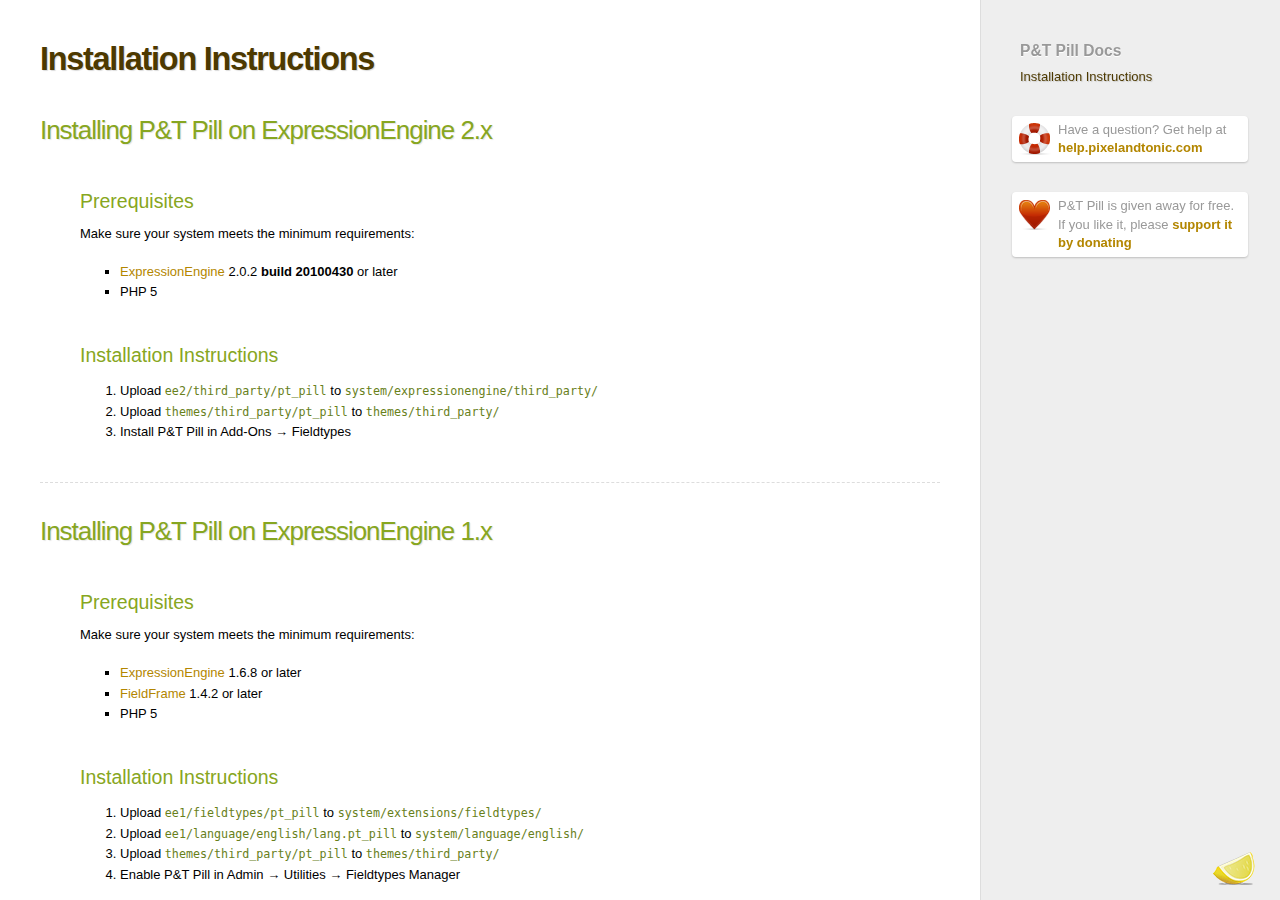
<file: Docs/index.html>
<!DOCTYPE html>
<html xmlns="http://www.w3.org/1999/xhtml" lang="en-US">
<head>
	<meta charset="utf-8" />
	<title>P&amp;T Pill Docs</title>
	<meta name="author" content="Pixel &amp; Tonic, Inc." />
	<meta name="viewport" content="width=1000" />
	<link rel="stylesheet" type="text/css" href="Contents/Shared/Styles/docs.css" />
</head>

<body id="docs">

	<iframe id="content" frameborder="0" scrolling="auto"></iframe>

	<div id="sidebar">
		<h1>P&amp;T Pill Docs</h1>
		<ul id="nav">
			<li><a href="Contents/Local/Pages/installation.html">Installation Instructions</a></li>
		</ul>

		<p><a id="help" href="http://help.pixelandtonic.com/" target="_blank">Have a question? Get help at <em>help.pixelandtonic.com</em></a></p>
		<p><a id="donate" href="https://www.paypal.com/cgi-bin/webscr?cmd=_s-xclick&amp;hosted_button_id=3B5M52NCDVGJQ" target="_blank">P&amp;T Pill is given away for free. If you like it, please <em>support it by donating</em></a></p>
	</div>

	<a id="pt" href="http://pixelandtonic.com" target="_blank" title="Pixel &amp; Tonic"><img src="Contents/Shared/Images/pt.gif" width="42" height="33" alt="" /></a>

<script type="text/javascript" src="Contents/Shared/Scripts/jquery-1.4.1.min.js"></script>
<script type="text/javascript" src="Contents/Shared/Scripts/docs.js"></script>
</body>
</html>
</file>
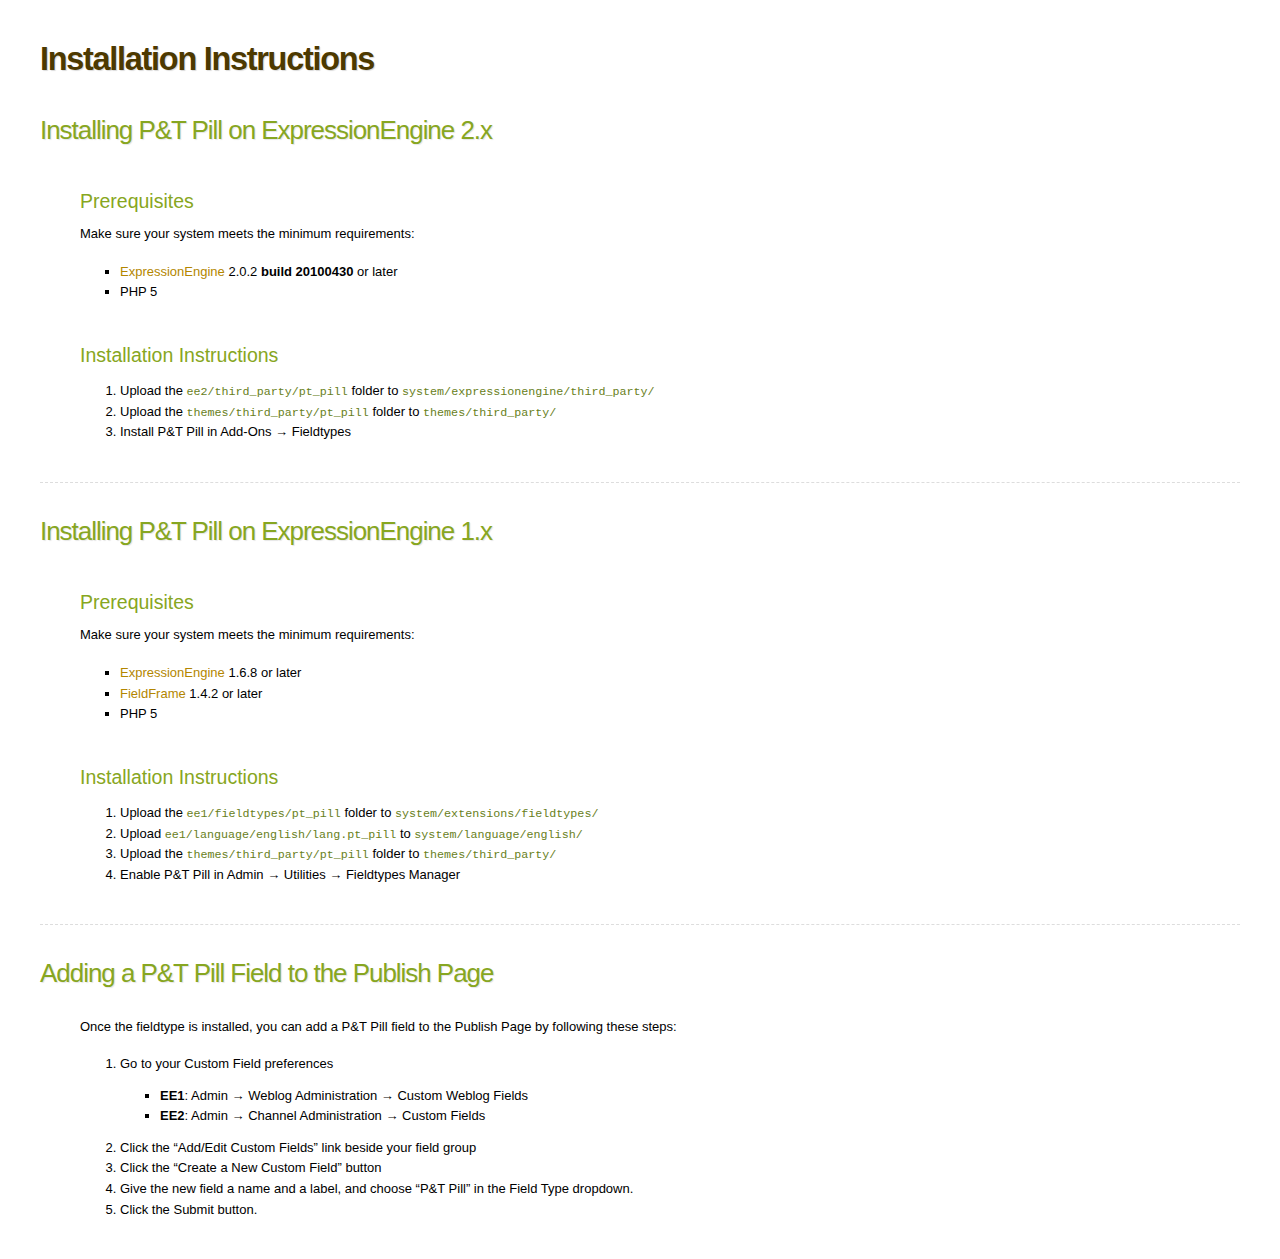
<file: Docs/Pages/installation.html>
<!DOCTYPE html>
<html xmlns="http://www.w3.org/1999/xhtml" lang="en-US">
<head>
	<meta charset="utf-8" />
	<title>P&amp;T Pill Docs - Installation Instructions</title>
	<meta name="author" content="Pixel &amp; Tonic, Inc." />
	<meta name="viewport" content="width=1000" />
	<link rel="stylesheet" type="text/css" href="../Resources/Styles/docs.css" />
</head>

<body class="page">
<div id="page">

	<h1>Installation Instructions</h1>

	<section>
		<h2>Installing P&amp;T Pill on ExpressionEngine 2.x</h2>

		<h3>Prerequisites</h3>
		<p>Make sure your system meets the minimum requirements:</p>
		<ul class="square">
			<li><a href="http://expressionengine.com/">ExpressionEngine</a> 2.0.2 <strong>build 20100430</strong> or later</li>
			<li>PHP 5</li>
		</ul>

		<h3>Installation Instructions</h3>
		<ol>
			<li>Upload the <kbd>ee2/third_party/pt_pill</kbd> folder to <kbd>system/expressionengine/third_party/</kbd></li>
			<li>Upload the <kbd>themes/third_party/pt_pill</kbd> folder to <kbd>themes/third_party/</kbd></li>
			<li>Install P&amp;T Pill in Add-Ons → Fieldtypes</li>
		</ol>
	</section>

	<section>
		<h2>Installing P&amp;T Pill on ExpressionEngine 1.x</h2>

		<h3>Prerequisites</h3>
		<p>Make sure your system meets the minimum requirements:</p>
		<ul class="square">
			<li><a href="http://expressionengine.com/">ExpressionEngine</a> 1.6.8 or later</li>
			<li><a href="http://pixelandtonic.com/fieldframe">FieldFrame</a> 1.4.2 or later</li>
			<li>PHP 5</li>
		</ul>

		<h3>Installation Instructions</h3>
		<ol>
			<li>Upload the <kbd>ee1/fieldtypes/pt_pill</kbd> folder to <kbd>system/extensions/fieldtypes/</kbd></li>
			<li>Upload <kbd>ee1/language/english/lang.pt_pill</kbd> to <kbd>system/language/english/</kbd></li>
			<li>Upload the <kbd>themes/third_party/pt_pill</kbd> folder to <kbd>themes/third_party/</kbd></li>
			<li>Enable P&amp;T Pill in Admin → Utilities → Fieldtypes Manager</li>
		</ol>
	</section>

	<section>
		<h2>Adding a P&amp;T Pill Field to the Publish Page</h2>

		<p>Once the fieldtype is installed, you can add a P&amp;T Pill field to the Publish Page by following these steps:</p>
		<ol>
			<li>Go to your Custom Field preferences
				<ul class="square">
					<li><strong>EE1</strong>: Admin → Weblog Administration → Custom Weblog Fields</li>
					<li><strong>EE2</strong>: Admin → Channel Administration → Custom Fields</li>
				</ul>
			</li>
			<li>Click the “Add/Edit Custom Fields” link beside your field group</li>
			<li>Click the “Create a New Custom Field” button</li>
			<li>Give the new field a name and a label, and choose “P&amp;T Pill” in the Field Type dropdown.</li>
			<li>Click the Submit button.</li>
		</ol>
	</section>

</div>
<script type="text/javascript" src="../Resources/Scripts/jquery-1.4.1.min.js"></script>
<script type="text/javascript" src="../Resources/Scripts/page.js"></script>
</body>
</html>
</file>
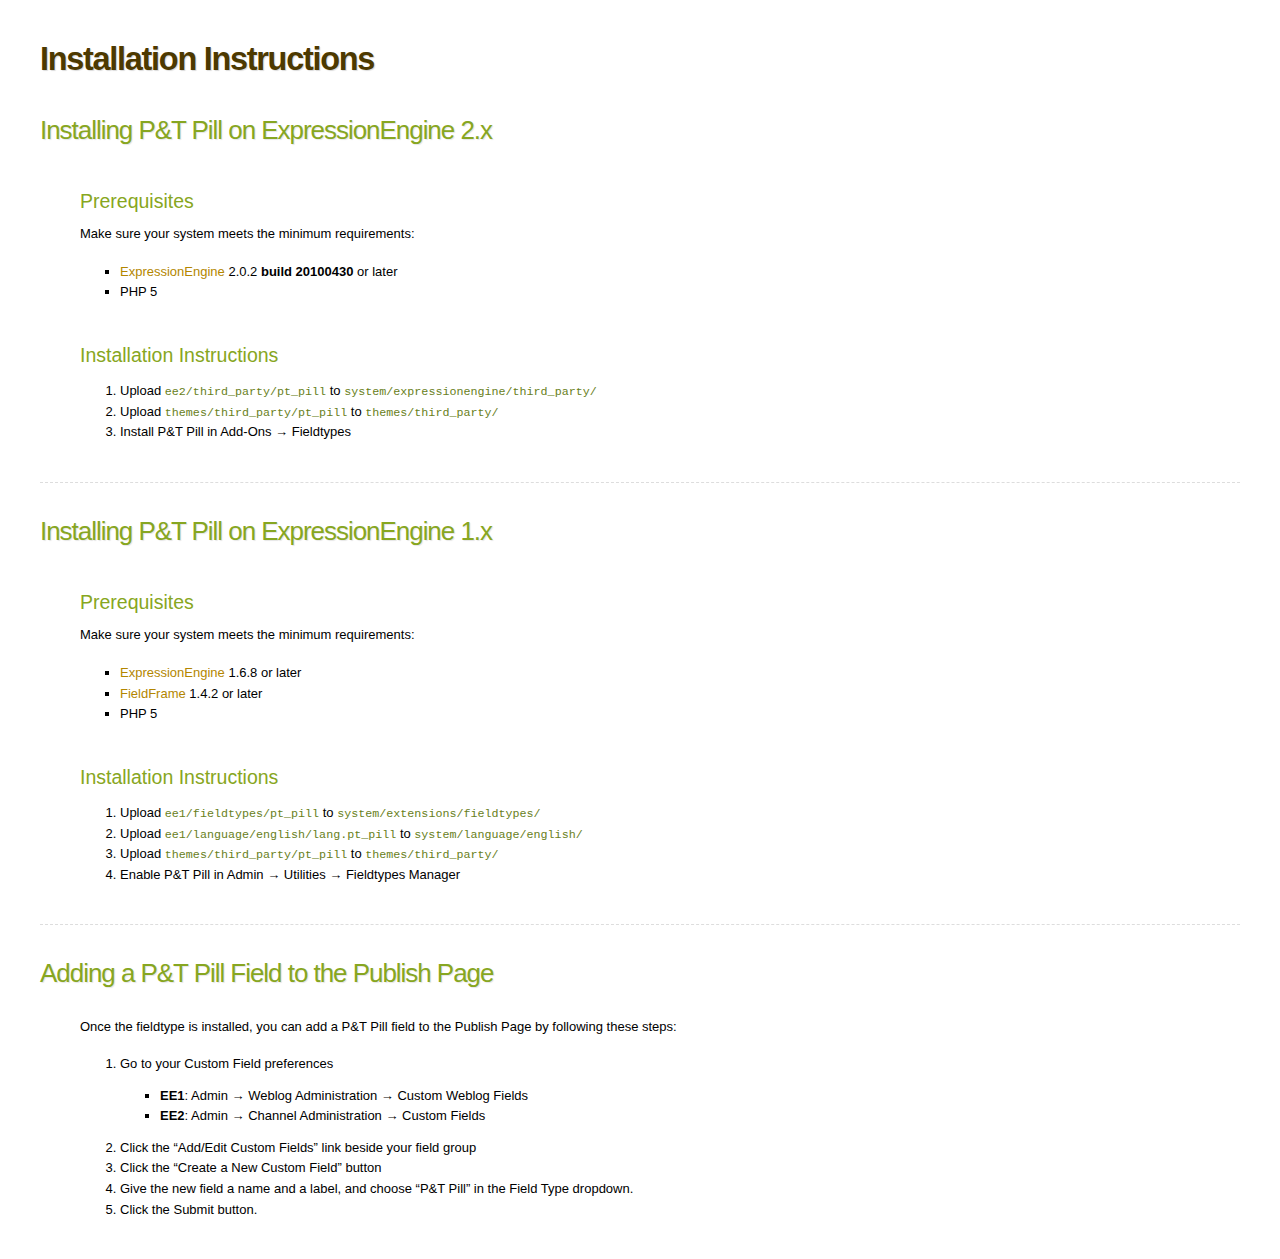
<file: Docs/Contents/Local/Pages/installation.html>
<!DOCTYPE html>
<html xmlns="http://www.w3.org/1999/xhtml" lang="en-US">
<head>
	<meta charset="utf-8" />
	<title>P&amp;T Pill Docs - Installation Instructions</title>
	<meta name="author" content="Pixel &amp; Tonic, Inc." />
	<meta name="viewport" content="width=1000" />
	<link rel="stylesheet" type="text/css" href="../../Shared/Styles/docs.css" />
</head>

<body class="page">
<div id="page">

	<h1>Installation Instructions</h1>

	<section>
		<h2>Installing P&amp;T Pill on ExpressionEngine 2.x</h2>

		<h3>Prerequisites</h3>
		<p>Make sure your system meets the minimum requirements:</p>
		<ul class="square">
			<li><a href="http://expressionengine.com/">ExpressionEngine</a> 2.0.2 <strong>build 20100430</strong> or later</li>
			<li>PHP 5</li>
		</ul>

		<h3>Installation Instructions</h3>
		<ol>
			<li>Upload <kbd>ee2/third_party/pt_pill</kbd> to <kbd>system/expressionengine/third_party/</kbd></li>
			<li>Upload <kbd>themes/third_party/pt_pill</kbd> to <kbd>themes/third_party/</kbd></li>
			<li>Install P&amp;T Pill in Add-Ons → Fieldtypes</li>
		</ol>
	</section>

	<section>
		<h2>Installing P&amp;T Pill on ExpressionEngine 1.x</h2>

		<h3>Prerequisites</h3>
		<p>Make sure your system meets the minimum requirements:</p>
		<ul class="square">
			<li><a href="http://expressionengine.com/">ExpressionEngine</a> 1.6.8 or later</li>
			<li><a href="http://pixelandtonic.com/fieldframe">FieldFrame</a> 1.4.2 or later</li>
			<li>PHP 5</li>
		</ul>

		<h3>Installation Instructions</h3>
		<ol>
			<li>Upload <kbd>ee1/fieldtypes/pt_pill</kbd> to <kbd>system/extensions/fieldtypes/</kbd></li>
			<li>Upload <kbd>ee1/language/english/lang.pt_pill</kbd> to <kbd>system/language/english/</kbd></li>
			<li>Upload <kbd>themes/third_party/pt_pill</kbd> to <kbd>themes/third_party/</kbd></li>
			<li>Enable P&amp;T Pill in Admin → Utilities → Fieldtypes Manager</li>
		</ol>
	</section>

	<section>
		<h2>Adding a P&amp;T Pill Field to the Publish Page</h2>

		<p>Once the fieldtype is installed, you can add a P&amp;T Pill field to the Publish Page by following these steps:</p>
		<ol>
			<li>Go to your Custom Field preferences
				<ul class="square">
					<li><strong>EE1</strong>: Admin → Weblog Administration → Custom Weblog Fields</li>
					<li><strong>EE2</strong>: Admin → Channel Administration → Custom Fields</li>
				</ul>
			</li>
			<li>Click the “Add/Edit Custom Fields” link beside your field group</li>
			<li>Click the “Create a New Custom Field” button</li>
			<li>Give the new field a name and a label, and choose “P&amp;T Pill” in the Field Type dropdown.</li>
			<li>Click the Submit button.</li>
		</ol>
	</section>

</div>
<script type="text/javascript" src="../../Shared/Scripts/jquery-1.4.1.min.js"></script>
<script type="text/javascript" src="../../Shared/Scripts/page.js"></script>
</body>
</html>
</file>
<file: Docs/Contents/Shared/Styles/docs.css>
/*-- resets --*/
html,body,h1,h2,h3,h4,h5,h6,p,ul,ol,li,dd,dt,dl { margin: 0; padding: 0; font-size: 1em; font-weight: normal; }
ul { list-style-type: none; }
img { border: none; }
.button::-moz-focus-inner { border: 0; }
article,aside,details,figure,footer,header,hgroup,menu,nav,section { display: block; margin: 0; }


/*-- multipurpose --*/
.clear { clear: both; }
.clearafter { zoom: 1; }
.clearafter:after { content: "."; display: block; height: 0; clear: both; visibility: hidden; }

.nowrap { white-space: nowrap; }


/*-- links --*/
a, a.block em, #sidebar p a em { outline: none; color: #b38600; text-decoration: none; }
a:hover, a.block:hover em, #sidebar p a:hover em { color: #806000; }

a.block, #sidebar p a { display: block; color: inherit; text-decoration: none; }
a.block em, #sidebar p a em { font-style: normal; font-weight: bold; }


/*-- layout --*/
html { background: #eee; height: 100%; }
body { font-family: sans-serif; font-size: 13px; line-height: 1.4; min-height: 100%; }
body.page { background: #fff; }

body#docs { height: 100%; padding-right: 300px; overflow: hidden; }
#content { display: block; border: none; border-right: 1px solid #ddd; width: 100%; height: 100%; background: #fff; }
#page { padding: 40px; position: relative; z-index: 1; }
#pt { display: block; position: fixed; right: 25px; bottom: 15px; width: 42px; height: 33px; }


/*-- sidebar --*/
#sidebar { position: fixed; top: 0; right: 0; padding: 0 40px; width: 220px; max-height: 100%; color: #999; overflow-y: auto; }
#sidebar h1 { padding-top: 40px; font-size: 1.2em; font-weight: bold; text-shadow: 0 1px #fff; }
#sidebar ul li { margin-top: 6px; font-weight: bold; text-shadow: 0 1px #fff; }
#sidebar ul li a { font-weight: normal; text-shadow: none; }
#sidebar ul li a.selected { color: #4d3900; text-shadow: 1px 1px 1px rgba(0,0,0,0.15); cursor: default; }
#sidebar ul ul { margin: 0 0 10px 20px; }

#sidebar p { margin: 30px -8px; }
#sidebar p a { padding: 5px 7px 5px 46px; background: #fff no-repeat 7px 7px;
	border-radius: 4px; -webkit-border-radius: 4px; -moz-border-radius: 4px;
	-webkit-box-shadow: 0 1px 2px rgba(0,0,0,0.2);
	-moz-box-shodow: 0 1px 2px rgba(0,0,0,0.2); }

#sidebar a#help { background-image: url(../Images/help.png); }
#sidebar a#donate { background-image: url(../Images/donate.png); }


/*-- sections --*/
#page section { margin-top: 40px; padding: 30px 0 0 40px; border-top: 1px dashed #ddd;}
#page section:first-child,
#page h1 + section { margin-top: 0; border-top: none; padding-top: 0; }

#page section > *:first-child { margin-top: 0; margin-left: -40px; }
#page section > h3:first-child { margin-bottom: 1em; }
#page section > *:last-child { margin-bottom: 0; }
#page section pre code { margin-left: -80px; }
#page section pre code { padding-left: 80px; }
#page section dd pre code { margin-left: -120px; padding-left: 120px; }


/*-- elements --*/
#page p { margin: 0.5em 0 1.5em; }
#page hr { margin: 30px 0; border: none; border-top: 1px dashed #ddd; height: 0; padding: 0; }

/* headings */
#page h1 { margin: 0 0 1em; font-size: 2.5em; line-height: 1.2; letter-spacing: -0.04em; font-weight: bold; color: #4d3900; text-shadow: 1px 1px 1px rgba(0,0,0,0.15); }
#page h2 { margin: 30px 0 1em; font-size: 2em; letter-spacing: -0.04em; color: #87a621; text-shadow: 1px 1px 1px rgba(0,0,0,0.1); }
#page h3 { margin: 40px 0 0.5em; font-size: 1.5em; color: #87a621; }
#page h4 { margin: 2em 0 0; font-size: 1.25em; font-weight: bold; }
#page h5 { margin: 1.5em 0 0.5em; font-size: 1em; font-weight: bold; }
#page h6 { font-size: 0.9em; color: #999; }
#page h2:first-child,
#page h3:first-child { margin-top: 0; }

/* lists */
#page ul.square,
#page ol { margin: 1em 0 1em 40px; }
#page ul.square { list-style-type: square; }
#page ul.square li:not(:last-child),
#page ol li:not(:last-child) { margin-bottom: 0.2em; }

#page dl { margin: 0.5em 0 1.5em 20px; }
#page dl dt { margin: 1.5em 0 0.5em; font-size: 1em; font-weight: bold; }
#page dl dt:first-child { margin-top: 0; }
#page dl dd { margin-left: 20px; }

/* code */
#page code { font-family: Menlo, Monaco, monospace; line-height: 1; font-size: 0.9em; }
#page code em { background: #fffdd3 !important; font-style: normal; }
#page h5 code { color: #000; }
#page pre { margin: 1.5em 0; }
#page pre code { display: block; margin: 0 -40px; border-top: 1px solid #eaeaea; padding: 1em 5px 1em 40px; line-height: 1.4em; background: #f3f3f3; overflow: auto; }

#page pre code::-webkit-scrollbar { width: 0; height: 8px; } /* the scrollbar area */
#page pre code::-webkit-scrollbar-button { display: none; } /* the left and right arrows */
#page pre code::-webkit-scrollbar-thumb { background: #ddd; -webkit-border-radius: 4px; }

#page kbd { font-family: inherit; color: #68801a; white-space: nowrap; font-family: Menlo, Monaco, monospace; line-height: 1; font-size: 0.9em; }

/* notes */
#page .note { border: 1px solid #ffe599; padding: 10px 12px; background: #fffdd3; }
#page .note h5 { margin-top: 0; }
#page .note p { margin-bottom: 0; }

/* tables */
#page table { margin: 1em 0 1em 30px; }
#page table th, #page table td { padding: 0.5em 10px; border-top: 1px solid #eee; text-align: left; vertical-align: top; }
#page table thead th, #page table thead td { border-top: none; }
#page table th { white-space: nowrap; }
#page table tbody th { color: #87a621; }
#page table thead th { color: #4d3900; }
</file>
<file: Docs/Resources/Styles/docs.css>
/*-- resets --*/
html,body,h1,h2,h3,h4,h5,h6,p,ul,ol,li,dd,dt,dl { margin: 0; padding: 0; font-size: 1em; font-weight: normal; }
ul { list-style-type: none; }
img { border: none; }
.button::-moz-focus-inner { border: 0; }
article,aside,details,figure,footer,header,hgroup,menu,nav,section { display: block; margin: 0; }


/*-- multipurpose --*/
.clear { clear: both; }
.clearafter { zoom: 1; }
.clearafter:after { content: "."; display: block; height: 0; clear: both; visibility: hidden; }

.nowrap { white-space: nowrap; }


/*-- links --*/
a, a.block em, #sidebar p a em { outline: none; color: #b38600; text-decoration: none; }
a:hover, a.block:hover em, #sidebar p a:hover em { color: #806000; }

a.block, #sidebar p a { display: block; color: inherit; text-decoration: none; }
a.block em, #sidebar p a em { font-style: normal; font-weight: bold; }


/*-- layout --*/
html { background: #eee; height: 100%; }
body { font-family: sans-serif; font-size: 13px; line-height: 1.4; min-height: 100%; }
body.page { background: #fff; }

body#docs { height: 100%; padding-right: 300px; overflow: hidden; }
#content { display: block; border: none; border-right: 1px solid #ddd; width: 100%; height: 100%; background: #fff; }
#page { padding: 40px; position: relative; z-index: 1; }
#pt { display: block; position: fixed; right: 25px; bottom: 15px; width: 42px; height: 33px; }


/*-- sidebar --*/
#sidebar { position: fixed; top: 0; right: 0; padding: 0 40px; width: 220px; max-height: 100%; color: #999; overflow-y: auto; }
#sidebar h1 { padding-top: 40px; font-size: 1.2em; font-weight: bold; text-shadow: 0 1px #fff; }
#sidebar ul li { margin-top: 6px; font-weight: bold; text-shadow: 0 1px #fff; }
#sidebar ul li a { font-weight: normal; text-shadow: none; }
#sidebar ul li a.selected { color: #4d3900; text-shadow: 1px 1px 1px rgba(0,0,0,0.15); cursor: default; }
#sidebar ul ul { margin: 0 0 10px 20px; }

#sidebar p { margin: 30px -8px; }
#sidebar p a { padding: 5px 7px 5px 46px; background: #fff no-repeat 7px 7px;
	border-radius: 4px; -webkit-border-radius: 4px; -moz-border-radius: 4px;
	-webkit-box-shadow: 0 1px 2px rgba(0,0,0,0.2);
	-moz-box-shodow: 0 1px 2px rgba(0,0,0,0.2); }

#sidebar a#help { background-image: url(../Images/help.png); }
#sidebar a#donate { background-image: url(../Images/donate.png); }


/*-- sections --*/
#page section { margin-top: 40px; padding: 30px 0 0 40px; border-top: 1px dashed #ddd;}
#page section:first-child,
#page h1 + section { margin-top: 0; border-top: none; padding-top: 0; }

#page section > *:first-child { margin-top: 0; margin-left: -40px; }
#page section > h3:first-child { margin-bottom: 1em; }
#page section > *:last-child { margin-bottom: 0; }
#page section pre code { margin-left: -80px; }
#page section pre code { padding-left: 80px; }
#page section dd pre code { margin-left: -120px; padding-left: 120px; }


/*-- elements --*/
#page p { margin: 0.5em 0 1.5em; }
#page hr { margin: 30px 0; border: none; border-top: 1px dashed #ddd; height: 0; padding: 0; }

/* headings */
#page h1 { margin: 0 0 1em; font-size: 2.5em; line-height: 1.2; letter-spacing: -0.04em; font-weight: bold; color: #4d3900; text-shadow: 1px 1px 1px rgba(0,0,0,0.15); }
#page h2 { margin: 30px 0 1em; font-size: 2em; letter-spacing: -0.04em; color: #87a621; text-shadow: 1px 1px 1px rgba(0,0,0,0.1); }
#page h3 { margin: 40px 0 0.5em; font-size: 1.5em; color: #87a621; }
#page h4 { margin: 2em 0 0; font-size: 1.25em; font-weight: bold; }
#page h5 { margin: 1.5em 0 0.5em; font-size: 1em; font-weight: bold; }
#page h6 { font-size: 0.9em; color: #999; }
#page h2:first-child,
#page h3:first-child { margin-top: 0; }

/* lists */
#page ul.square,
#page ol { margin: 1em 0 1em 40px; }
#page ul.square { list-style-type: square; }
#page ul.square li:not(:last-child),
#page ol li:not(:last-child) { margin-bottom: 0.2em; }

#page dl { margin: 0.5em 0 1.5em 20px; }
#page dl dt { margin: 1.5em 0 0.5em; font-size: 1em; font-weight: bold; }
#page dl dt:first-child { margin-top: 0; }
#page dl dd { margin-left: 20px; }

/* code */
#page code { font-family: Menlo, Monaco, monospace; line-height: 1; font-size: 0.9em; }
#page code em { background: #fffdd3 !important; font-style: normal; }
#page h5 code { color: #000; }
#page pre { margin: 1.5em 0; }
#page pre code { display: block; margin: 0 -40px; border-top: 1px solid #eaeaea; padding: 1em 5px 1em 40px; line-height: 1.4em; background: #f3f3f3; overflow: auto; }

#page pre code::-webkit-scrollbar { width: 0; height: 8px; } /* the scrollbar area */
#page pre code::-webkit-scrollbar-button { display: none; } /* the left and right arrows */
#page pre code::-webkit-scrollbar-thumb { background: #ddd; -webkit-border-radius: 4px; }

#page kbd { font-family: inherit; color: #68801a; white-space: nowrap; font-family: Menlo, Monaco, monospace; line-height: 1; font-size: 0.9em; }

/* notes */
#page .note { border: 1px solid #ffe599; padding: 10px 12px; background: #fffdd3; }
#page .note h5 { margin-top: 0; }
#page .note p { margin-bottom: 0; }

/* tables */
#page table { margin: 1em 0 1em 30px; }
#page table th, #page table td { padding: 0.5em 10px; border-top: 1px solid #eee; text-align: left; vertical-align: top; }
#page table thead th, #page table thead td { border-top: none; }
#page table th { white-space: nowrap; }
#page table tbody th { color: #87a621; }
#page table thead th { color: #4d3900; }
</file>
